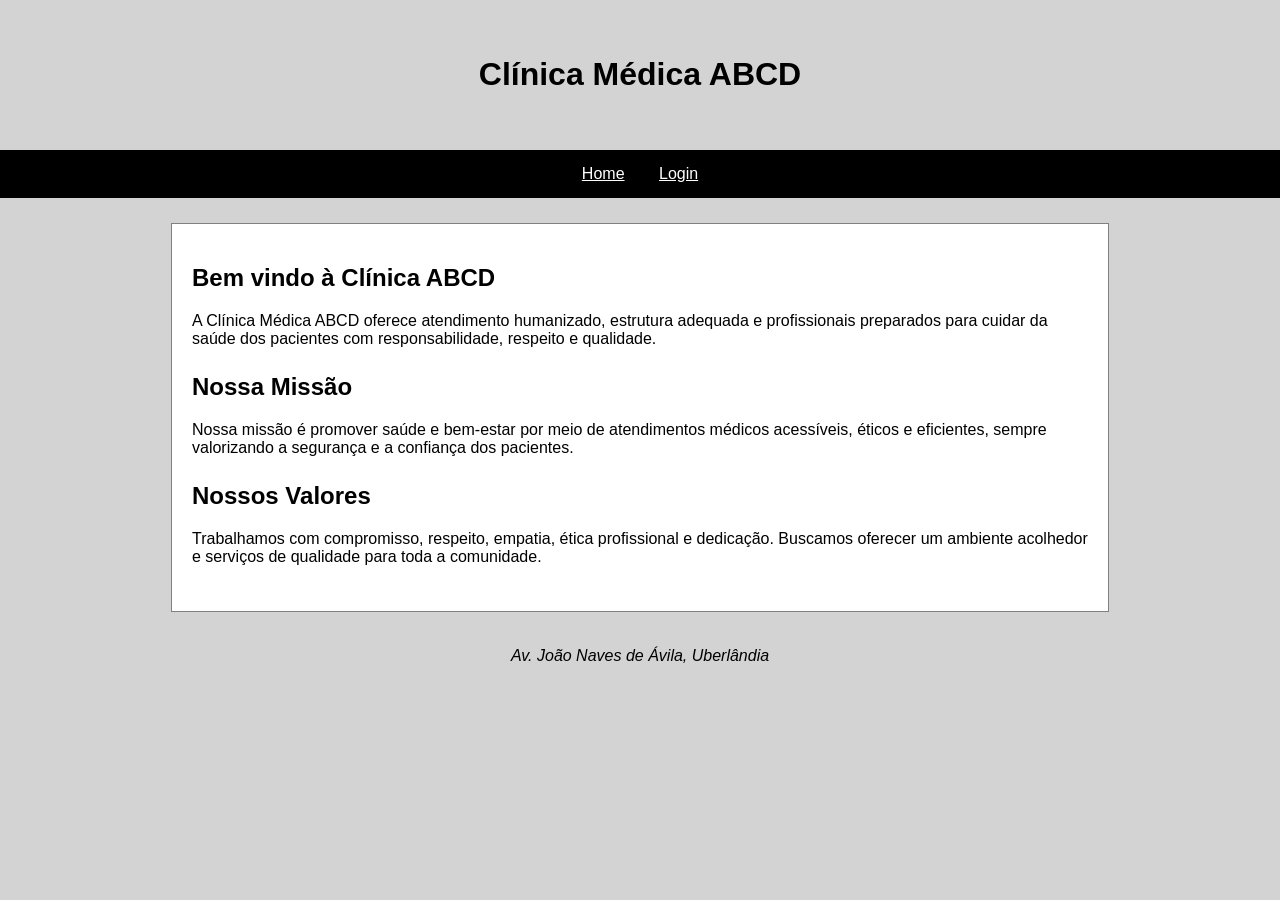
<file: index.html>
<!DOCTYPE html>
<html lang="pt-BR">
<head>
  <meta charset="UTF-8">
  <title>Clínica Médica ABCD</title>
  <link rel="stylesheet" href="/home.css">
</head>
<body>
  <header>
    <h1>Clínica Médica ABCD</h1>
  </header>

  <nav>
    <ul>
      <li><a href="index.html">Home</a></li>
      <li><a href="login.html">Login</a></li>
    </ul>
  </nav>

  <main>
    <section>
      <h2>Bem vindo à Clínica ABCD</h2>
      <p>
        A Clínica Médica ABCD oferece atendimento humanizado, estrutura adequada
        e profissionais preparados para cuidar da saúde dos pacientes com
        responsabilidade, respeito e qualidade.
      </p>
    </section>

    <section>
      <h2>Nossa Missão</h2>
      <p>
        Nossa missão é promover saúde e bem-estar por meio de atendimentos
        médicos acessíveis, éticos e eficientes, sempre valorizando a segurança
        e a confiança dos pacientes.
      </p>
    </section>

    <section>
      <h2>Nossos Valores</h2>
      <p>
        Trabalhamos com compromisso, respeito, empatia, ética profissional e
        dedicação. Buscamos oferecer um ambiente acolhedor e serviços de
        qualidade para toda a comunidade.
      </p>
    </section>
  </main>

  <footer>
    <address>
      Av. João Naves de Ávila, Uberlândia
    </address>
  </footer>
</body>
</html>
</file>
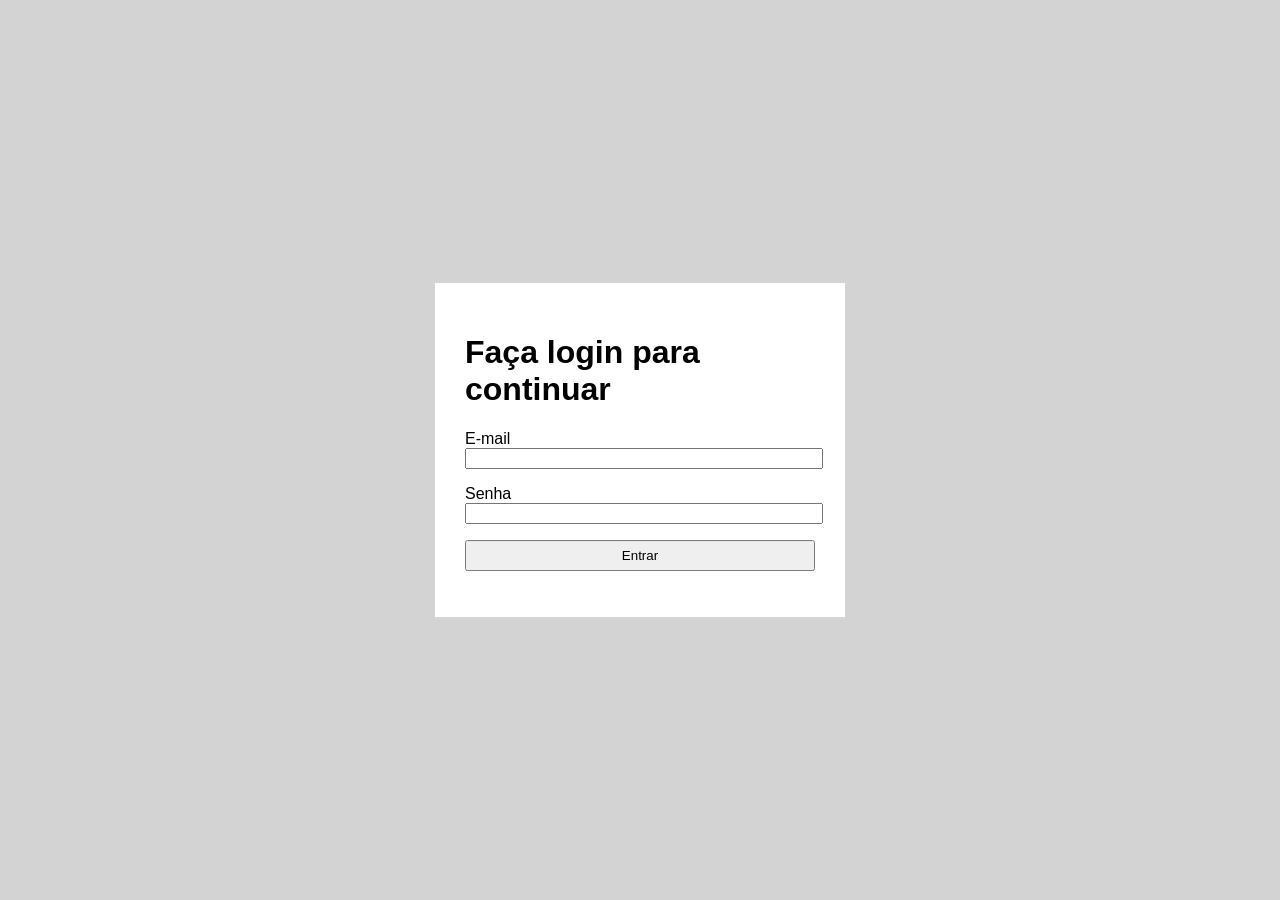
<file: login.html>
<!DOCTYPE html>
<html lang="pt-BR">
<head>
  <meta charset="UTF-8">
  <title>Login - Clínica Médica ABCD</title>
  <link rel="stylesheet" href="/login.css">
</head>
<body>
  <main>
    <h1>Faça login para continuar</h1>

    <form action="login.php" method="post">
      <p>
        <label for="email">E-mail</label>
        <input type="email" id="email" name="email" required>
      </p>

      <p>
        <label for="senha">Senha</label>
        <input type="password" id="senha" name="senha" required>
      </p>

      <p>
        <button type="submit">Entrar</button>
      </p>
    </form>
  </main>
</body>
</html>
</file>
<file: home.css>
body {
  background-color: lightgray;
  font-family: Helvetica, Arial, sans-serif;
  margin: 0;
}

header {
  background-color: lightgray;
  text-align: center;
  padding: 35px;
}

nav {
  background-color: black;
  text-align: center;
  padding: 15px;
}

nav ul {
  padding: 0;
  margin: 0;
}

nav li {
  display: inline;
  margin: 15px;
}

nav a {
  color: white;
}

main {
  background-color: white;
  width: 70%;
  margin: 25px auto;
  padding: 20px;
  border: 1px solid gray;
}

section {
  margin-bottom: 25px;
}

footer {
  text-align: center;
  padding: 10px;
}

address {
  font-style: italic;
}
</file>
<file: login.css>
body {
  background-color: lightgray;
  font-family: Helvetica, Arial, sans-serif;
  margin: 0;
  height: 100vh;
}

main {
  background-color: white;
  width: 350px;
  padding: 30px;
  border: 1px solid lightgray;

  position: absolute;
  top: 50%;
  left: 50%;
  transform: translate(-50%, -50%);
}

label {
  display: block;
}

input {
  width: 100%;
}

button {
  width: 100%;
  padding: 6px;
}
</file>
